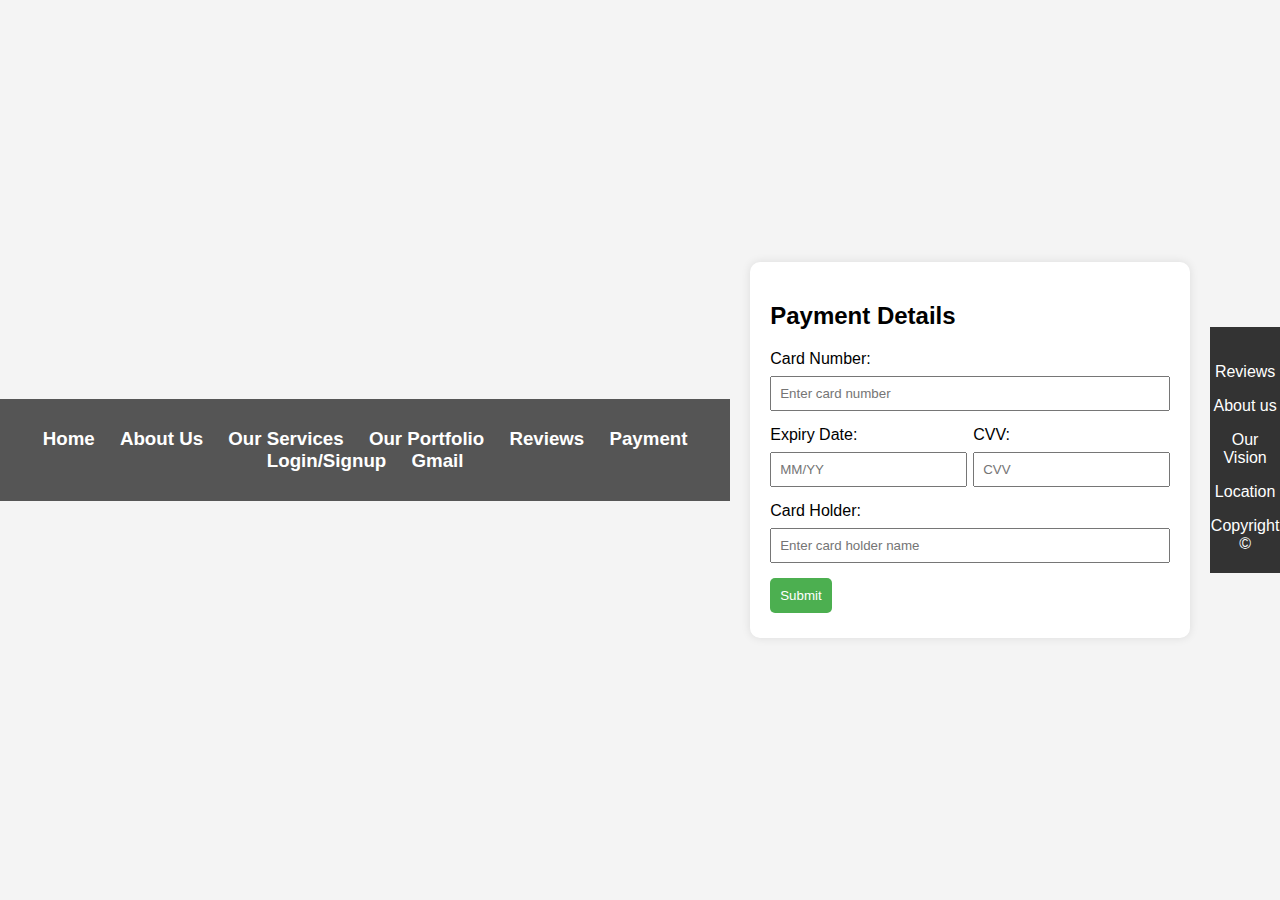
<file: Payment_form.html>
<!DOCTYPE html>
<html>
<head>
     <title>TCS|Payment Form</title>
    <link rel="apple-touch-icon" sizes="180x180" href="LOGO/favicon_io/apple-touch-icon.png">
<link rel="icon" type="image/png" sizes="32x32" href="LOGO/favicon_io/favicon-32x32.png">
<link rel="icon" type="image/png" sizes="16x16" href="LOGO/favicon_io/favicon-16x16.png">
<!-- <link rel="manifest" href="LOGO/favicon_io/site.webmanifes"> -->
    <link rel="stylesheet" href="style.css">
</head>

<body > 
      <header>
        <!-- <div class="banner"> <img src="LOGO/tiwaris-consultants-high-resolution-color-logo.png" 
            width="1250px" height="500px" alt="This is a logo">
        </div> -->
</header>
    <div class="progress"></div>
    <nav> 
        <h3>
        <a href="index.html" >Home</a>
        <a href="index1.html">About Us</a>
      <a href="#Services">Our Services</a>
       <a href="#Portfolio">Our Portfolio</a>
       <a href="#Reviews">Reviews</a>
        <a target="_blank" href="Payment_form.html">Payment</a>
     
        <a href="#" class="flex-align-right">Login/Signup </a> 
       <a href="mailto: divittiwari1243@gmail.com">Gmail</a></h3> 
    </nav>

    <main>  
      <form id="paymentForm" >
        <h2>Payment Details</h2>
        <label for="cardNumber">Card Number:</label>
        <input
          type="text"
          id="cardNumber"
          placeholder="Enter card number"
          maxlength="16"
        />
        <div class="row">
          <div>
            <label for="expiryDate">Expiry Date:</label>
            <input
              type="text"
              id="expiryDate"
              placeholder="MM/YY"
              maxlength="5"
            />
          </div>
          <div>
            <label for="cvv">CVV:</label>
            <input type="text" id="cvv" placeholder="CVV" maxlength="3" />
          </div>
        </div>
        <label for="cardHolder">Card Holder:</label>
        <input type="text" id="cardHolder" placeholder="Enter card holder name" />
        <button type="button" onclick="submitForm()">Submit</button>
        <div id="error" class="error"></div>
      </form>
    </main>
    <footer>
      <center> <ul><a href="#">Reviews</a></ul> 
      <ul><a href="index1.html" target="_blank">About us</a></ul>  
       <ul><a href="#">Our Vision</a></ul> 
       <ul><a target="_blank" href="https://www.google.com/maps/place/Tiwari's+house/@23.5937335,
        75.9433566,15z/data=!4m5!3m4!1s0x0:0x17ca6e98dc4f1ebe!8m2!3d23.5937974!4d75.9433624"
        >Location</a></ul> 
    Copyright &copy;</center>
    </footer>
    <script>
      function submitForm() {
        // Simple validation
        const cardNumber = document.getElementById("cardNumber").value;
        const expiryDate = document.getElementById("expiryDate").value;
        const cvv = document.getElementById("cvv").value;
        const cardHolder = document.getElementById("cardHolder").value;

        if (
          cardNumber.length !== 16 ||
          isNaN(cardNumber) ||
          expiryDate.length !== 5 ||
          !/^\d{2}\/\d{2}$/.test(expiryDate) ||
          cvv.length !== 3 ||
          isNaN(cvv) ||
          cardHolder === ""
        ) {
          document.getElementById("error").innerText =
            "Invalid input. Please check your details.";
        } else {
          document.getElementById("error").innerText = "";
          alert("Payment successful!");
        }
      }
    </script>
</body>
</html>
</file>
<file: style.css>
/* style.css */

/* General Styles */
body {
    font-family: Arial, sans-serif;
    margin: 0;
    padding: 0;
}


/* Navigation Styles */
nav {
    background-color: #555;
    padding: 10px 0;
    text-align: center;
}

nav h3 a {
    color: white;
    text-decoration: none;
    margin: 0 10px;
}

/* Main Content Styles */
main {
    padding: 20px;
}

section {
    margin-bottom: 40px;
}

/* Footer Styles */
footer {
    background-color: #333;
    color: white;
    padding: 20px 0;
    text-align: center;
}

footer ul {
    list-style-type: none;
    padding: 0;
}

footer ul li {
    display: inline-block;
    margin-right: 20px;
}

footer a {
    color: white;
    text-decoration: none;
}

/* Responsive Styles */
@media (max-width: 768px) {
    .banner img {
        width: 200px; /* Adjust as needed */
    }
}


/* Form css */

body {
  font-family: Arial, sans-serif;
  margin: 0;
  padding: 0;
  display: flex;
  justify-content: center;
  align-items: center;
  height: 100vh;
  background-color: #f4f4f4;
}

form {
  background-color: #fff;
  padding: 20px;
  border-radius: 10px;
  box-shadow: 0 0 10px rgba(0, 0, 0, 0.1);
  width: 400px;
}

label {
  display: block;
  margin-bottom: 8px;
}

input {
  width: 100%;
  padding: 8px;
  margin-bottom: 15px;
  box-sizing: border-box;
}

.row {
  display: flex;
  justify-content: space-between;
}

button {
  background-color: #4caf50;
  color: white;
  padding: 10px;
  border: none;
  border-radius: 5px;
  cursor: pointer;
}

button:hover {
  background-color: #45a049;
}

.error {
  color: red;
  margin-top: 5px;
}
</file>
